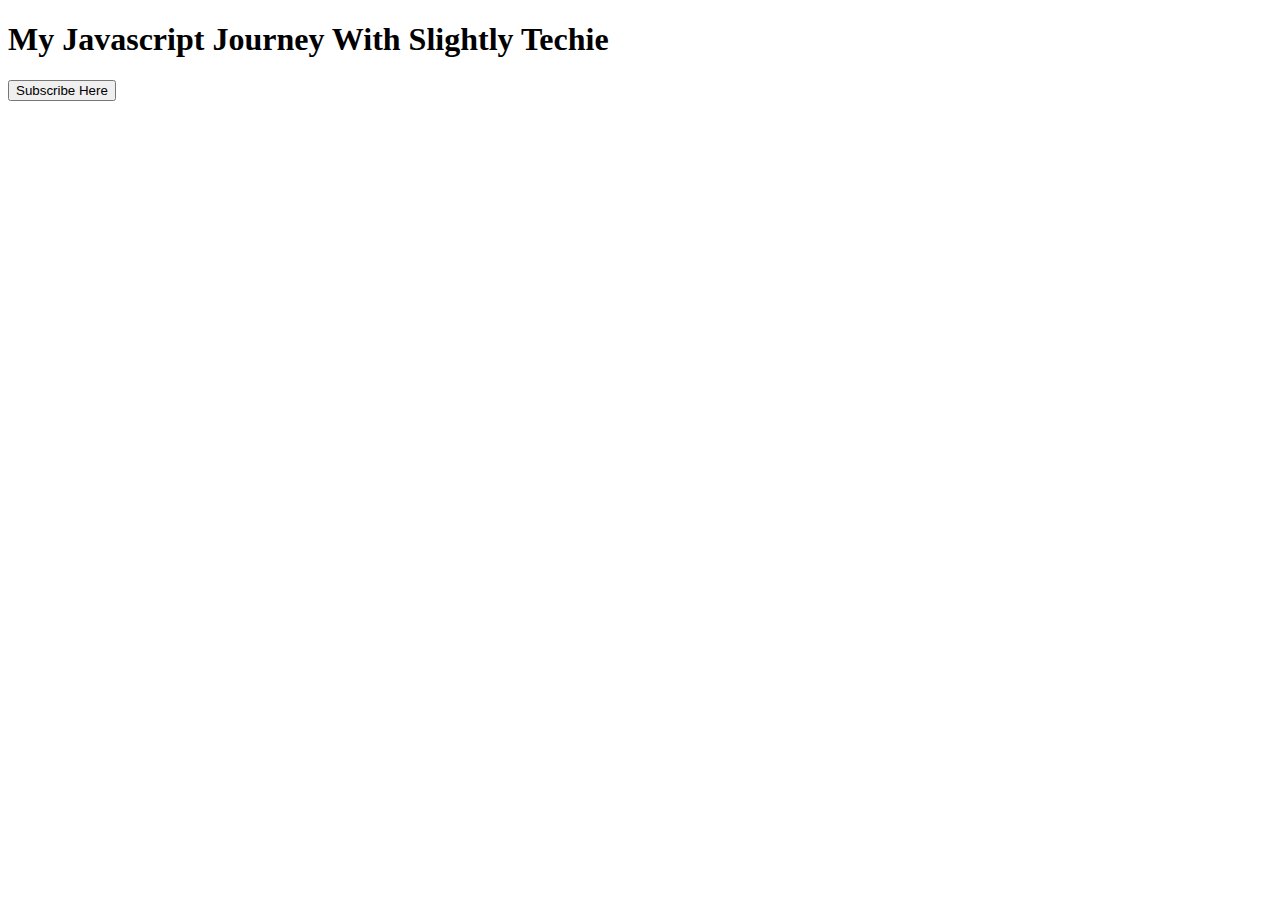
<file: day-1/index.html>
<!DOCTYPE html>
<html lang="en">

<head>
  <meta charset="UTF-8">
  <meta name="viewport" content="width=device-width, initial-scale=1.0">
  <title>STS Javascript</title>
  <link rel="stylesheet" href="index.css">
</head>

<body>

  <h1>
    My Javascript Journey With Slightly Techie
  </h1>
    <button onclick="alert('Welcome to My Github Account')">Subscribe Here</button>
  



  <script src="index.js"></script>
  <script src="variables.js"></script>
  <script src="datatypes.js"></script>
</body>
</html>
</file>
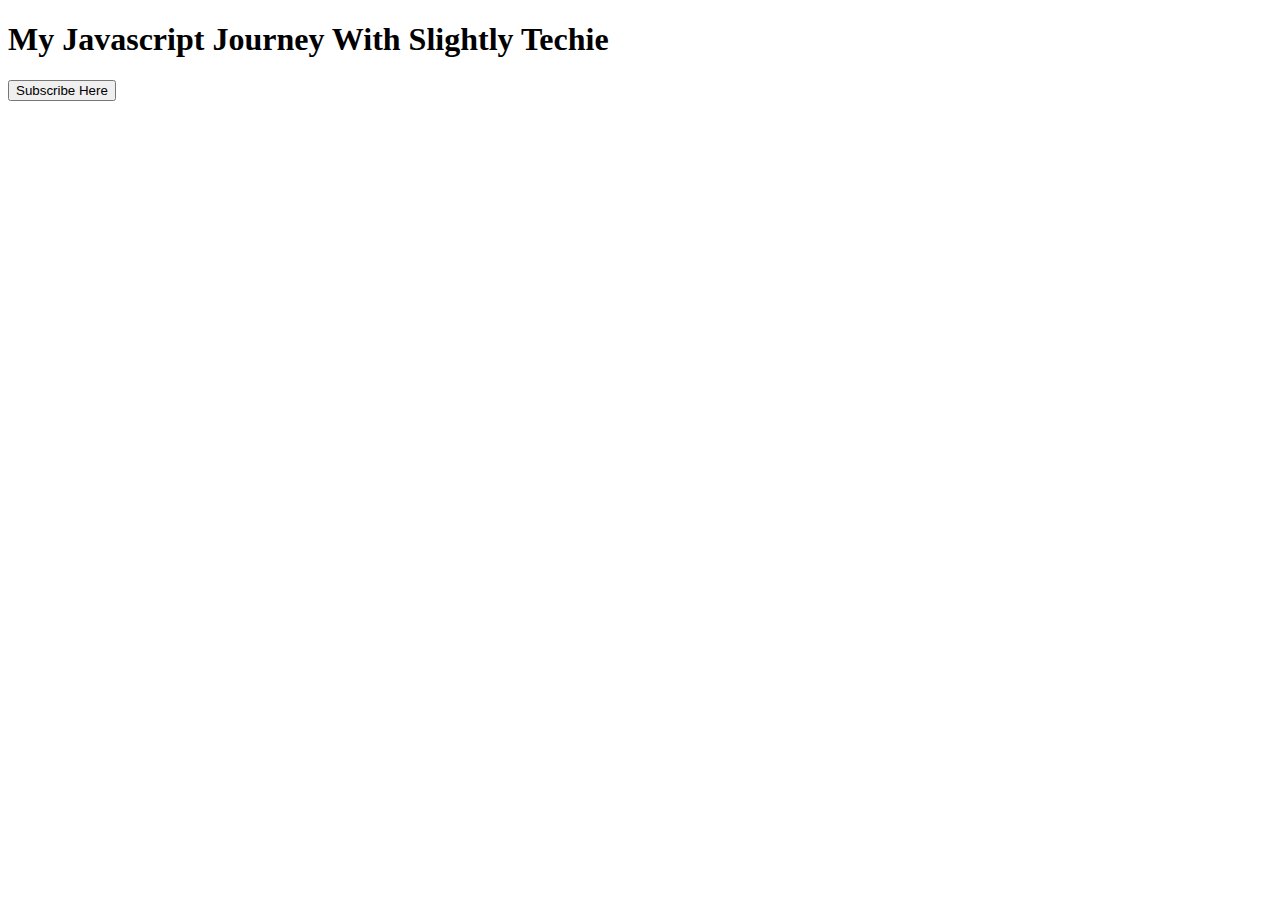
<file: Day-3/index.html>
<!DOCTYPE html>
<html lang="en">

<head>
  <meta charset="UTF-8">
  <meta name="viewport" content="width=device-width, initial-scale=1.0">
  <title>STS Javascript</title>
  <link rel="stylesheet" href="style.css">
</head>

<body>

  <h1>
    My Javascript Journey With Slightly Techie
  </h1>
    <button onclick="alert('Welcome to My Github Account')">Subscribe Here</button>
  



  <script src="script.js"></script>
 
</body>
</html>
</file>
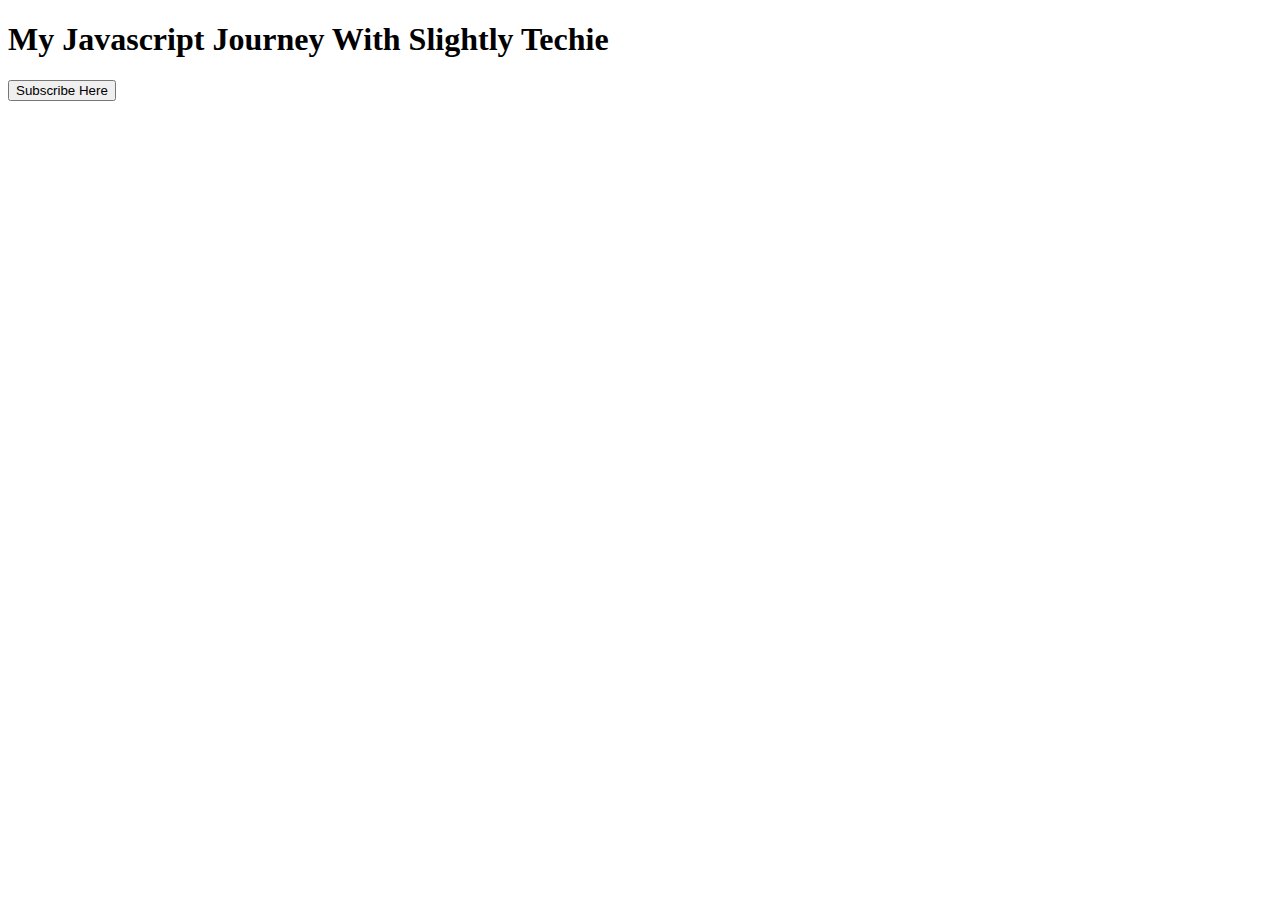
<file: Day-4/index.html>
<!DOCTYPE html>
<html lang="en">

<head>
  <meta charset="UTF-8">
  <meta name="viewport" content="width=device-width, initial-scale=1.0">
  <title>STS Javascript</title>
  <link rel="stylesheet" href="style.css">
</head>

<body>

  <h1>
    My Javascript Journey With Slightly Techie
  </h1>
    <button onclick="alert('Welcome to My Github Account')">Subscribe Here</button>
  



  <script src="script.js"></script>
  <script src="level 2.js"></script>
  <script src="level 3.js"></script>
</body>
</html>
</file>
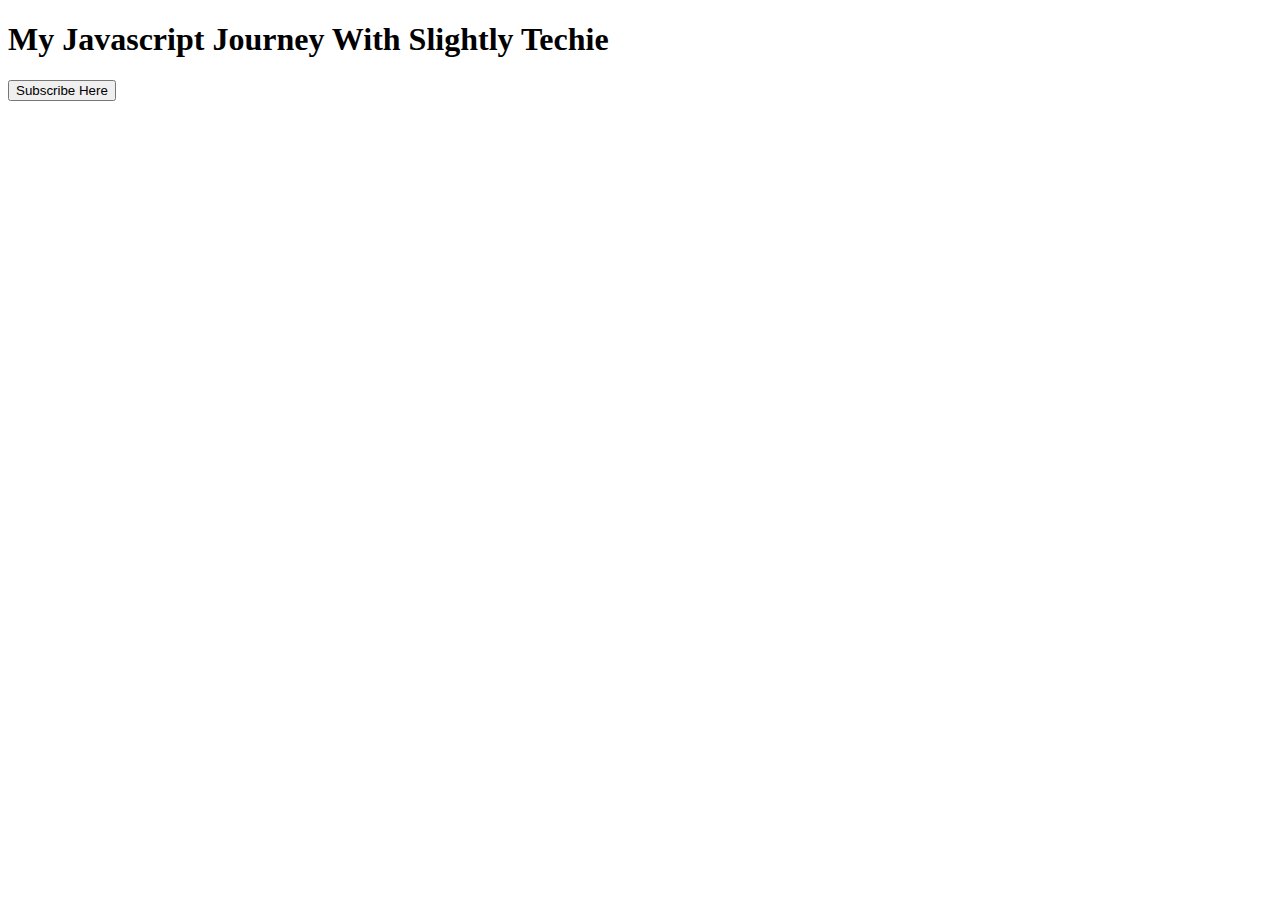
<file: Day-5/index.html>
<!DOCTYPE html>
<html lang="en">

<head>
  <meta charset="UTF-8">
  <meta name="viewport" content="width=device-width, initial-scale=1.0">
  <title>STS Javascript</title>
  <link rel="stylesheet" href="style.css">
</head>

<body>

  <h1>
    My Javascript Journey With Slightly Techie
  </h1>
    <button onclick="alert('Welcome to My Github Account')">Subscribe Here</button>
  



  <script src="script.js" type="module"></script>
</body>
</html>
</file>
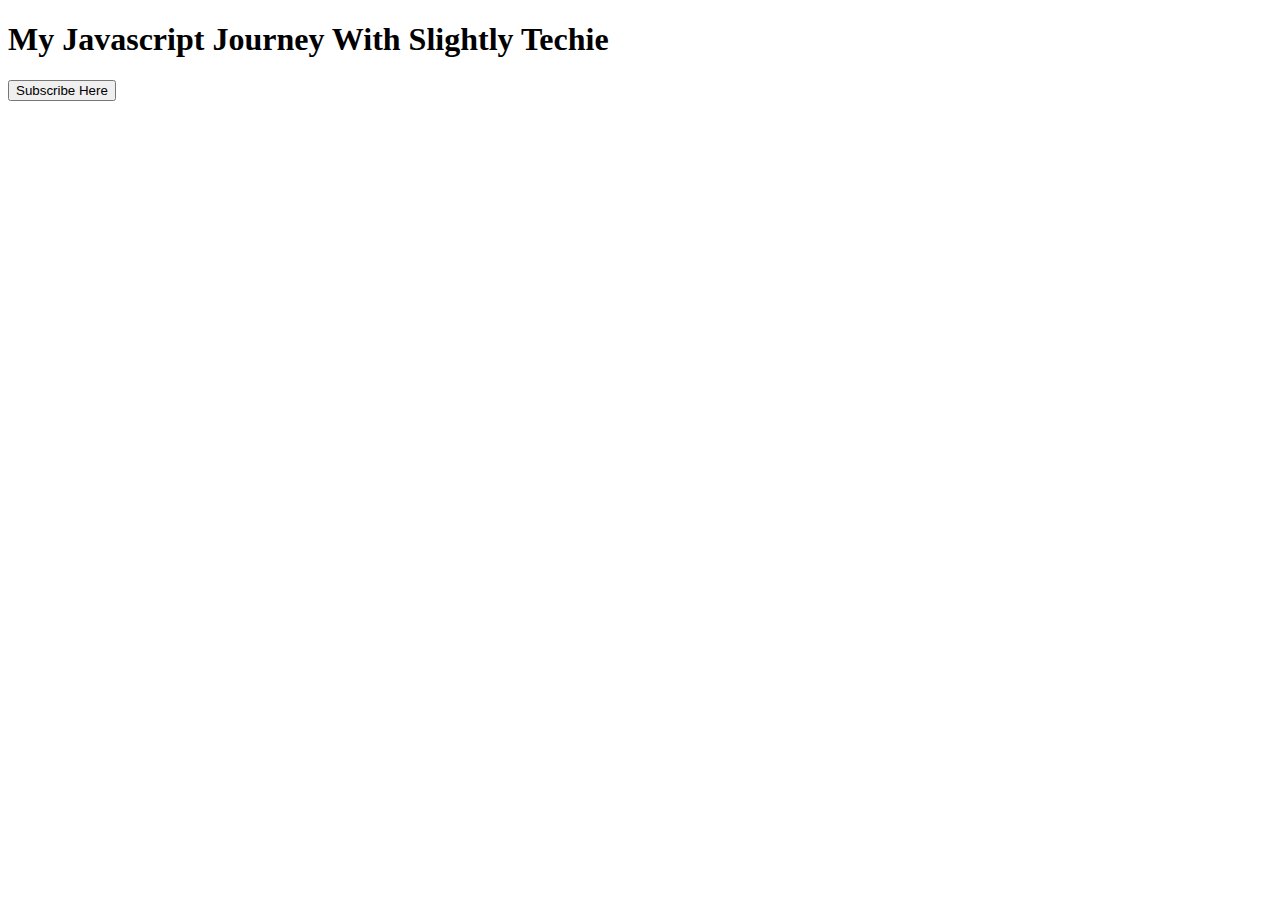
<file: Day-6/index.html>
<!DOCTYPE html>
<html lang="en">
<head>
  <meta charset="UTF-8">
  <meta name="viewport" content="width=device-width, initial-scale=1.0">
  <title>STS Javascript</title>
  <link rel="stylesheet" href="style.css">
</head>

<body>

  <h1>
    My Javascript Journey With Slightly Techie
  </h1>
    <button onclick="alert('Check the console')">Subscribe Here</button>
  


  <script src="script.js" type="module"></script>
  <script src="level 2.js" type="module"></script>
</body>
</html>
</file>
<file: day-1/index.css>
button{
  cursor: pointer;
}

/* button:hover{
  transform: scale(1.1);
} */
</file>
<file: Day-3/style.css>
button{
  cursor: pointer;
}

/* button:hover{
  transform: scale(1.1);
} */
</file>
<file: Day-4/style.css>
button{
  cursor: pointer;
}

/* button:hover{
  transform: scale(1.1);
} */
</file>
<file: Day-5/style.css>
button{
  cursor: pointer;
}

/* button:hover{
  transform: scale(1.1);
} */
</file>
<file: Day-6/style.css>
button{
  cursor: pointer;
}

/* button:hover{
  transform: scale(1.1);
} */
</file>
